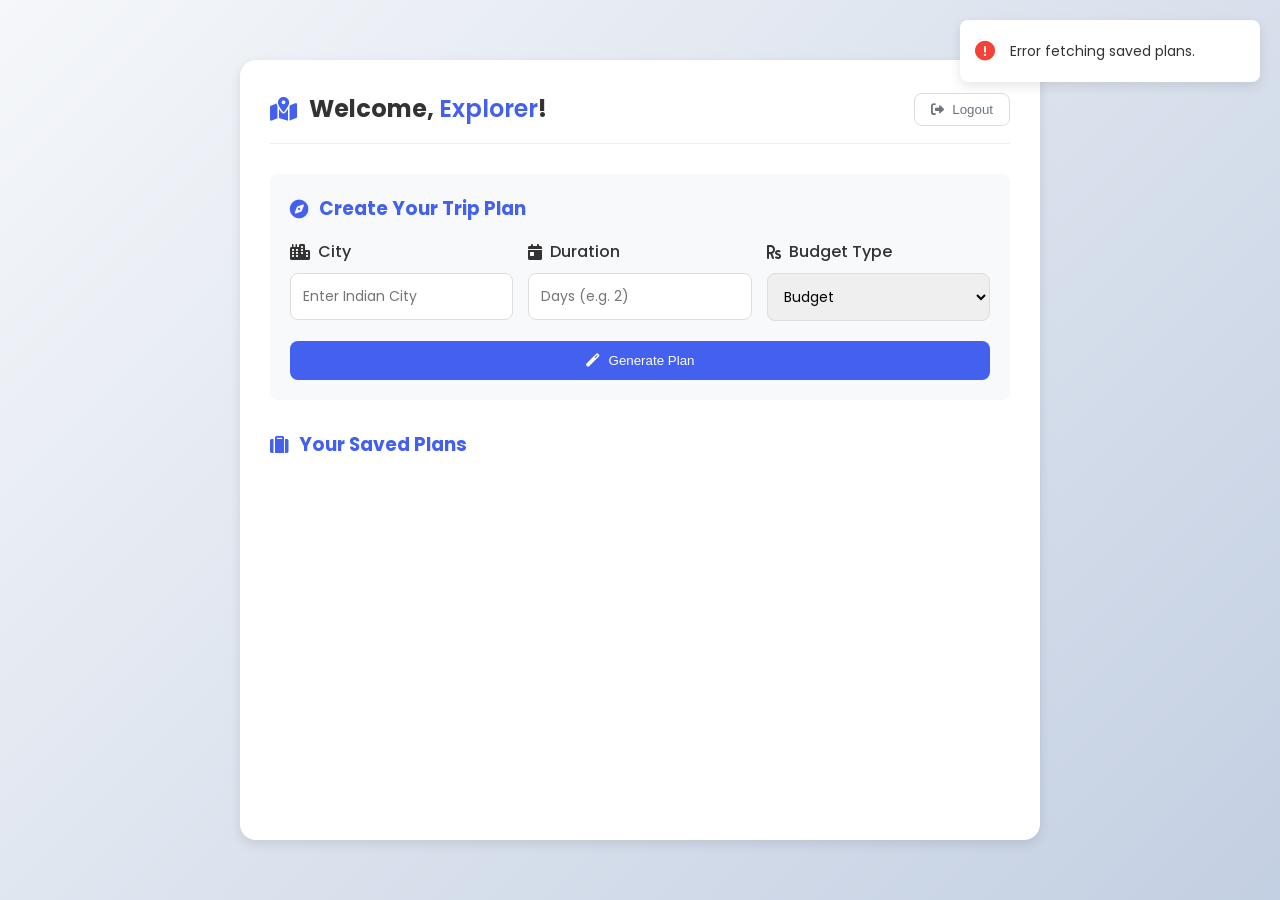
<file: trip.html>
<!DOCTYPE html>
<html lang="en">
<head>
  <meta charset="UTF-8" />
  <meta name="viewport" content="width=device-width, initial-scale=1.0">
  <title>Trip Planner</title>
  <link rel="stylesheet" href="style.css" />
  <link rel="stylesheet" href="https://cdnjs.cloudflare.com/ajax/libs/font-awesome/6.0.0/css/all.min.css" />
  <link rel="stylesheet" href="https://cdnjs.cloudflare.com/ajax/libs/animate.css/4.1.1/animate.min.css" />
</head>
<body>
  <div class="container animate__animated animate__fadeIn">
    <header class="app-header">
      <div class="user-greeting">
        <i class="fas fa-map-marked-alt"></i>
        <h2>Welcome, <span id="user" class="highlight"></span>!</h2>
      </div>
      <button id="logoutBtn" class="btn-logout"><i class="fas fa-sign-out-alt"></i> Logout</button>
    </header>

    <div class="plan-form">
      <h3><i class="fas fa-compass"></i> Create Your Trip Plan</h3>
      <div class="input-group">
        <div class="form-control">
          <label for="cityInput"><i class="fas fa-city"></i> City</label>
          <input type="text" id="cityInput" placeholder="Enter Indian City" />
        </div>
        
        <div class="form-control">
          <label for="daysInput"><i class="fas fa-calendar-day"></i> Duration</label>
          <input type="number" id="daysInput" placeholder="Days (e.g. 2)" min="1" />
        </div>
        
        <div class="form-control">
          <label for="typeInput"><i class="fas fa-rupee-sign"></i> Budget Type</label>
          <select id="typeInput">
            <option value="budget">Budget</option>
            <option value="luxury">Luxury</option>
          </select>
        </div>
      </div>

      <button class="btn-primary" onclick="getTripPlan()">
        <i class="fas fa-magic"></i> Generate Plan
      </button>
    </div>

    <div class="result-container">
      <div id="loading" class="loading" style="display: none;">
        <div class="spinner"></div>
        <p>Crafting your perfect trip plan...</p>
      </div>
      
      <div id="output-container" class="output-wrap" style="display: none;">
        <h3 class="result-title"><i class="fas fa-route"></i> Your Trip Plan</h3>
        <pre id="output" class="output-text"></pre>
        <button onclick="savePlan()" id="saveBtn" class="btn-secondary">
          <i class="fas fa-bookmark"></i> Save This Plan
        </button>
      </div>
    </div>

    <div class="saved-plans-section">
      <h3><i class="fas fa-suitcase"></i> Your Saved Plans</h3>
      <div id="savedPlans" class="saved-plans-container"></div>
    </div>
  </div>

  <script>
  const userName = localStorage.getItem("userName") || "Explorer";
  document.getElementById("user").innerText = userName;

  const BACKEND_URL = "https://trip-planner-backend-wlvx.onrender.com";
  let currentPlan = "";

  // Logout functionality
  document.getElementById("logoutBtn").addEventListener("click", () => {
    localStorage.removeItem("userName");
    window.location.href = "index.html";
  });

  async function getTripPlan() {
    const city = document.getElementById("cityInput").value.trim();
    const type = document.getElementById("typeInput").value;
    const days = document.getElementById("daysInput").value.trim();

    if (!city || !days) {
      showNotification("Please enter city and number of days.", "error");
      return;
    }

    document.getElementById("loading").style.display = "flex";
    document.getElementById("output-container").style.display = "none";

    try {
      const res = await fetch(`${BACKEND_URL}/trip-plan`, {
        method: "POST",
        headers: { "Content-Type": "application/json" },
        body: JSON.stringify({ city, type, days })
      });
      const data = await res.json();
      currentPlan = data.tripPlan || data.error || "No plan generated.";
      document.getElementById("output").innerText = currentPlan;
      document.getElementById("output-container").style.display = "block";

      // Animate result
      const outputContainer = document.getElementById("output-container");
      outputContainer.classList.add("animate__animated", "animate__fadeInUp");
      setTimeout(() => {
        outputContainer.classList.remove("animate__animated", "animate__fadeInUp");
      }, 1000);
    } catch (err) {
      document.getElementById("output").innerText = "Error fetching plan.";
      document.getElementById("output-container").style.display = "block";
      showNotification("Error fetching plan. Please try again.", "error");
    }
    document.getElementById("loading").style.display = "none";
  }

  async function savePlan() {
    const city = document.getElementById("cityInput").value.trim();
    const type = document.getElementById("typeInput").value;
    const days = parseInt(document.getElementById("daysInput").value);

    if (!currentPlan || !city || !days) {
      showNotification("No plan to save or missing details.", "error");
      return;
    }

    const body = {
      user: userName,
      city,
      type,
      days,
      plan: currentPlan
    };

    try {
      const res = await fetch(`${BACKEND_URL}/save-plan`, {
        method: "POST",
        headers: { "Content-Type": "application/json" },
        body: JSON.stringify(body)
      });
      const data = await res.json();
      showNotification(data.message, "success");
      fetchSavedPlans();
    } catch (err) {
      showNotification("Error saving plan.", "error");
    }
  }

  async function fetchSavedPlans() {
    try {
      const res = await fetch(`${BACKEND_URL}/get-plans/${userName}`);
      const plans = await res.json();
      const container = document.getElementById("savedPlans");
      container.innerHTML = "";

      if (!Array.isArray(plans) || plans.length === 0) {
        container.innerHTML = "<p class='no-plans'>No plans saved yet. Create your first plan!</p>";
        return;
      }

      plans.forEach((plan, index) => {
        const div = document.createElement("div");
        div.className = "plan-card animate__animated animate__fadeIn";
        div.style.animationDelay = `${index * 0.1}s`;

        div.innerHTML = `
          <div class="plan-header">
            <h4><i class="fas fa-map-marker-alt"></i> ${plan.city}</h4>
            <div class="plan-meta">
              <span class="plan-type ${plan.type}">${plan.type}</span>
              <span class="plan-days"><i class="fas fa-clock"></i> ${plan.days} days</span>
            </div>
            <button class="delete-btn" onclick="confirmDelete('${plan._id}', '${plan.city}')">
              <i class="fas fa-trash"></i>
            </button>
          </div>
          <div class="plan-content">
            <pre>${plan.plan}</pre>
          </div>
          <div class="plan-actions">
            <button class="btn-expand" onclick="toggleExpand(this)">
              <i class="fas fa-chevron-down"></i> View Details
            </button>
          </div>
        `;
        container.appendChild(div);
      });
    } catch (err) {
      console.error("Error fetching saved plans:", err);
      showNotification("Error fetching saved plans.", "error");
    }
  }

  function confirmDelete(id, city) {
    if (confirm(`Are you sure you want to delete your plan for ${city}?`)) {
      deletePlan(id);
    }
  }

  async function deletePlan(id) {
    try {
      const res = await fetch(`${BACKEND_URL}/delete-plan/${id}`, {
        method: "DELETE"
      });
      const data = await res.json();
      showNotification(data.message, "success");
      fetchSavedPlans();
    } catch (err) {
      showNotification("Error deleting plan.", "error");
    }
  }

  function toggleExpand(btn) {
    const planCard = btn.closest('.plan-card');
    planCard.classList.toggle('expanded');
    btn.innerHTML = planCard.classList.contains('expanded')
      ? '<i class="fas fa-chevron-up"></i> Hide Details'
      : '<i class="fas fa-chevron-down"></i> View Details';
  }

  function showNotification(message, type) {
    const notification = document.createElement("div");
    notification.className = `notification ${type} animate__animated animate__fadeInRight`;
    notification.innerHTML = `
      <div class="notification-icon">
        <i class="fas fa-${type === 'success' ? 'check-circle' : 'exclamation-circle'}"></i>
      </div>
      <div class="notification-message">${message}</div>
    `;
    document.body.appendChild(notification);

    setTimeout(() => {
      notification.classList.remove("animate__fadeInRight");
      notification.classList.add("animate__fadeOutRight");
      setTimeout(() => {
        notification.remove();
      }, 500);
    }, 3000);
  }

  // Fetch saved plans on page load
  window.onload = fetchSavedPlans;
  </script>
</body>
</html>
</file>
<file: style.css>
/* Enhanced Trip Planner CSS */
@import url('https://fonts.googleapis.com/css2?family=Poppins:wght@300;400;500;600;700&display=swap');

:root {
  --primary-color: #4361ee;
  --secondary-color: #3f37c9;
  --accent-color: #4cc9f0;
  --success-color: #4caf50;
  --error-color: #f44336;
  --light-bg: #f8f9fa;
  --dark-bg: #212529;
  --text-color: #333;
  --light-text: #6c757d;
  --border-radius: 8px;
  --box-shadow: 0 4px 12px rgba(0, 0, 0, 0.1);
  --transition: all 0.3s ease;
}

* {
  margin: 0;
  padding: 0;
  box-sizing: border-box;
}

body {
  font-family: 'Poppins', sans-serif;
  background: linear-gradient(135deg, #f5f7fa 0%, #c3cfe2 100%);
  min-height: 100vh;
  display: flex;
  justify-content: center;
  padding: 40px 20px;
  color: var(--text-color);
  line-height: 1.6;
}

.container {
  background: white;
  border-radius: 16px;
  box-shadow: var(--box-shadow);
  width: 100%;
  max-width: 800px;
  padding: 30px;
  margin: 20px 0;
  overflow: hidden;
}

/* Header Styles */
.app-header {
  display: flex;
  justify-content: space-between;
  align-items: center;
  margin-bottom: 30px;
  padding-bottom: 15px;
  border-bottom: 1px solid #eee;
}

.user-greeting {
  display: flex;
  align-items: center;
  gap: 12px;
}

.user-greeting i {
  font-size: 24px;
  color: var(--primary-color);
}

.highlight {
  color: var(--primary-color);
  font-weight: 600;
}

.btn-logout {
  background: transparent;
  color: var(--light-text);
  border: 1px solid #ddd;
  padding: 8px 16px;
  border-radius: var(--border-radius);
  cursor: pointer;
  transition: var(--transition);
  display: flex;
  align-items: center;
  gap: 8px;
}

.btn-logout:hover {
  background: #f5f5f5;
  color: var(--text-color);
}

/* Form Styles */
.plan-form {
  background: var(--light-bg);
  padding: 20px;
  border-radius: var(--border-radius);
  margin-bottom: 30px;
  animation: slideDown 0.5s ease;
}

.plan-form h3 {
  margin-bottom: 15px;
  color: var(--primary-color);
  display: flex;
  align-items: center;
  gap: 10px;
}

.input-group {
  display: grid;
  grid-template-columns: repeat(auto-fit, minmax(200px, 1fr));
  gap: 15px;
  margin-bottom: 20px;
}

.form-control {
  display: flex;
  flex-direction: column;
}

.form-control label {
  margin-bottom: 8px;
  font-weight: 500;
  display: flex;
  align-items: center;
  gap: 8px;
}

input, select {
  padding: 12px;
  border: 1px solid #ddd;
  border-radius: var(--border-radius);
  font-family: 'Poppins', sans-serif;
  font-size: 14px;
  transition: var(--transition);
}

input:focus, select:focus {
  outline: none;
  border-color: var(--primary-color);
  box-shadow: 0 0 0 2px rgba(67, 97, 238, 0.2);
}

.btn-primary {
  background: var(--primary-color);
  color: white;
  border: none;
  padding: 12px 20px;
  border-radius: var(--border-radius);
  cursor: pointer;
  transition: var(--transition);
  font-weight: 500;
  display: flex;
  align-items: center;
  justify-content: center;
  gap: 10px;
  width: 100%;
}

.btn-primary:hover {
  background: var(--secondary-color);
  transform: translateY(-2px);
  box-shadow: 0 4px 8px rgba(0, 0, 0, 0.1);
}

.btn-primary:active {
  transform: translateY(0);
}

/* Loading Styles */
.loading {
  display: flex;
  flex-direction: column;
  align-items: center;
  justify-content: center;
  padding: 30px;
  text-align: center;
}

.spinner {
  width: 40px;
  height: 40px;
  border: 3px solid rgba(67, 97, 238, 0.3);
  border-radius: 50%;
  border-top-color: var(--primary-color);
  animation: spin 1s linear infinite;
  margin-bottom: 15px;
}

@keyframes spin {
  to { transform: rotate(360deg); }
}

/* Result Container */
.result-container {
  margin: 20px 0;
}

.output-wrap {
  background: var(--light-bg);
  border-radius: var(--border-radius);
  padding: 20px;
  margin-bottom: 30px;
}

.result-title {
  display: flex;
  align-items: center;
  gap: 10px;
  margin-bottom: 15px;
  color: var(--primary-color);
}

.output-text {
  background: white;
  padding: 15px;
  border-radius: var(--border-radius);
  border: 1px solid #eee;
  white-space: pre-wrap;
  font-family: 'Poppins', sans-serif;
  font-size: 14px;
  line-height: 1.6;
  overflow-x: auto;
  margin-bottom: 20px;
}

.btn-secondary {
  background: white;
  color: var(--primary-color);
  border: 1px solid var(--primary-color);
  padding: 10px 20px;
  border-radius: var(--border-radius);
  cursor: pointer;
  transition: var(--transition);
  font-weight: 500;
  display: flex;
  align-items: center;
  justify-content: center;
  gap: 10px;
}

.btn-secondary:hover {
  background: rgba(67, 97, 238, 0.1);
}

/* Saved Plans Section */
.saved-plans-section h3 {
  display: flex;
  align-items: center;
  gap: 10px;
  margin-bottom: 15px;
  color: var(--primary-color);
}

.saved-plans-container {
  display: grid;
  gap: 20px;
  grid-template-columns: repeat(auto-fill, minmax(300px, 1fr));
}

.no-plans {
  grid-column: 1 / -1;
  text-align: center;
  color: var(--light-text);
  padding: 30px;
  background: var(--light-bg);
  border-radius: var(--border-radius);
}

.plan-card {
  background: white;
  border-radius: var(--border-radius);
  box-shadow: 0 2px 8px rgba(0, 0, 0, 0.08);
  overflow: hidden;
  transition: var(--transition);
  position: relative;
  border: 1px solid #eee;
}

.plan-card:hover {
  transform: translateY(-5px);
  box-shadow: 0 8px 16px rgba(0, 0, 0, 0.1);
}

.plan-header {
  background: var(--light-bg);
  padding: 15px;
  position: relative;
}

.plan-header h4 {
  margin-bottom: 8px;
  display: flex;
  align-items: center;
  gap: 8px;
}

.plan-meta {
  display: flex;
  gap: 10px;
  align-items: center;
  font-size: 12px;
}

.plan-type {
  background: #e9ecef;
  padding: 3px 8px;
  border-radius: 20px;
  font-weight: 500;
}

.plan-type.budget {
  background: #e6f7ff;
  color: #0288d1;
}

.plan-type.luxury {
  background: #fdf2e9;
  color: #ed6c02;
}

.plan-days {
  display: flex;
  align-items: center;
  gap: 5px;
  color: var(--light-text);
}

.plan-content {
  height: 60px;
  overflow: hidden;
  transition: var(--transition);
}

.plan-card.expanded .plan-content {
  height: auto;
  max-height: 500px;
  overflow-y: auto;
}

.plan-content pre {
  white-space: pre-wrap;
  font-family: 'Poppins', sans-serif;
  font-size: 12px;
  padding: 15px;
  margin: 0;
}

.plan-actions {
  padding: 10px;
  text-align: center;
  border-top: 1px solid #eee;
}

.btn-expand {
  background: transparent;
  border: none;
  color: var(--primary-color);
  cursor: pointer;
  font-size: 12px;
  display: flex;
  align-items: center;
  justify-content: center;
  gap: 5px;
  width: 100%;
  padding: 5px;
}

.delete-btn {
  position: absolute;
  top: 15px;
  right: 15px;
  background: transparent;
  color: #d32f2f;
  border: none;
  width: 30px;
  height: 30px;
  border-radius: 50%;
  display: flex;
  align-items: center;
  justify-content: center;
  cursor: pointer;
  transition: var(--transition);
  opacity: 0.6;
}

.plan-card:hover .delete-btn {
  opacity: 1;
}

.delete-btn:hover {
  background: rgba(211, 47, 47, 0.1);
}

/* Notification */
.notification {
  position: fixed;
  top: 20px;
  right: 20px;
  background: white;
  border-radius: var(--border-radius);
  box-shadow: var(--box-shadow);
  padding: 15px;
  display: flex;
  align-items: center;
  gap: 15px;
  min-width: 300px;
  z-index: 100;
}

.notification-icon {
  flex-shrink: 0;
  font-size: 20px;
}

.notification.success .notification-icon {
  color: var(--success-color);
}

.notification.error .notification-icon {
  color: var(--error-color);
}

.notification-message {
  font-size: 14px;
}

/* Animations */
@keyframes slideDown {
  from {
    opacity: 0;
    transform: translateY(-20px);
  }
  to {
    opacity: 1;
    transform: translateY(0);
  }
}

@keyframes fadeIn {
  from { opacity: 0; }
  to { opacity: 1; }
}

/* Responsive Styles */
@media (max-width: 768px) {
  .container {
    padding: 20px;
  }
  
  .saved-plans-container {
    grid-template-columns: 1fr;
  }
  
  .app-header {
    flex-direction: column;
    align-items: flex-start;
    gap: 15px;
  }
  
  .btn-logout {
    align-self: flex-end;
  }
}
</file>
